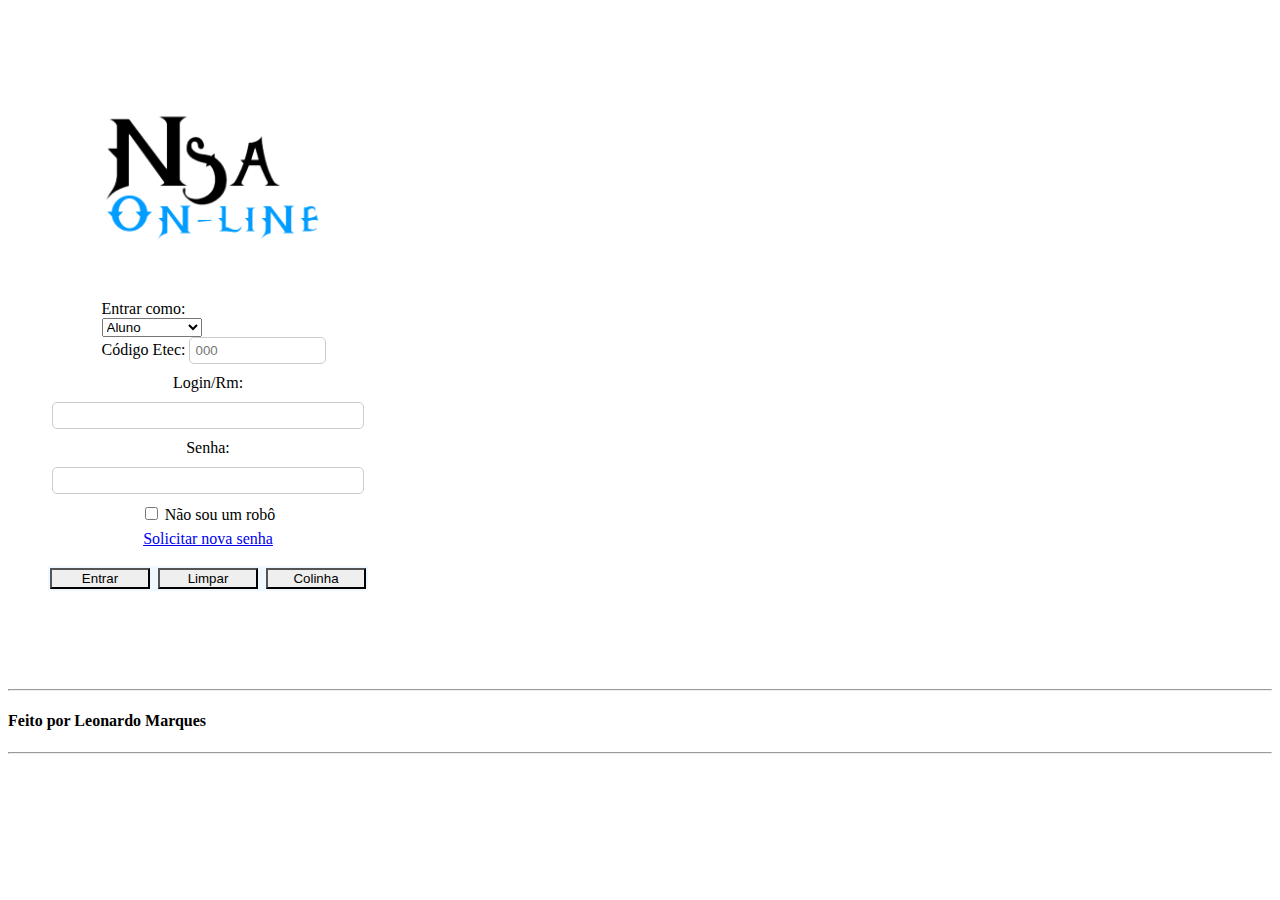
<file: index.html>
<!DOCTYPE html>
<html lang="pt-br">
    <head>
        <title>NSA-Online</title>
        <meta charset="UTF-8">
        <link href="https://cdn.jsdelivr.net/npm/bootstrap@5.2.3/dist/css/bootstrap.min.css" rel="stylesheet" integrity="sha384-rbsA2VBKQhggwzxH7pPCaAqO46MgnOM80zW1RWuH61DGLwZJEdK2Kadq2F9CUG65" crossorigin="anonymous">
        <link rel="stylesheet" href="style.css">
        <link rel="shortcut icon" href="./logo-nsa.png" type="image/png">
    </head>
    <body>
        <section class="justify-content-center w-100" style="width: 400px;">
            <form class="form" autocomplete="on" width="300px">
                <img src="./logo-nsa.png" alt="Logo" style="width:250px; pointer-events: none;" title="Nsa-Online">
                <div class="codigo row">
                    <div class="col" style="width: 180px; margin-left: 12px;">
                        <label for="tipo-usuario">Entrar como:</label>
                        <select class="form-select" id="tipo-usuario" name="tipo-usuario" required>
                            <option class="opc" value="aluno">Aluno</option>
                            <option class="opc" value="etec">Etec</option>
                            <option class="opc" value="professor">Professor</option>
                            <option class="opc" value="responsavel">Responsável</option>
                            <option class="opc" value="supervisor">Supervisor</option>
                        </select>
                    </div>
                    <div class="col" id="codigo-etec" style="margin-left: 12px;">
                        <label for="etec">Código Etec: </label>
                        <input class="form-control" placeholder="000" type="etec" id="etec" name="etec" style="padding: 5px; border-radius: 5px; border: 1px solid #ccc; width: 125px;" required><br>
                    </div>
                </div>
                <label for="rm">Login/Rm:</label>
                <input class="form-control" type="rm" id="rm" name="rm" style="padding: 5px; border-radius: 5px; border: 1px solid #ccc; width: 300px;" required autocomplete="current-password">
                <label for="password">Senha:</label>
                <input class="form-control" type="password" id="senha" name="senha" style="padding: 5px; border-radius: 5px; border: 1px solid #ccc; width: 300px;" required autocomplete="current-password">
                <div class="form-check">
                    <input type="checkbox" class="form-check-input" id="exampleCheck1" required>
                    <label class="form-check-label" for="exampleCheck1">Não sou um robô</label>
                </div>
                <a href="./nova-senha.html">Solicitar nova senha</a><br>
                <div class="codigo row d-block fundo">
                    <input class="btn btn-login-l btn-outline-primary shadow" type="submit" value="Entrar" style="width: 100px;">
                    <input class="btn btn-login-d btn-login-l btn-outline-danger shadow" type="reset" value="Limpar" style="width: 100px;">
                    <a href="./colinha.html" style="margin: 0px; padding: 0px;"><input type="button" value="Colinha" style="width: 100px;" class="btn btn-login-d btn-outline-secondary shadow" ></a>
                </div>
            </form><br><br>
            <br>
            <div id="popup" class="toast text-bg-danger border-0 align-items-center 100w" role="alert" aria-live="assertive" aria-atomic="true">
                  <div class="toast-body">
                    Senha Incorreta. Tente Novamente!!
                  </div>
            </div>
        </section><br><br>
        <section class="footer"> 
            <hr>
            <h4 class="text-center">Feito por Leonardo Marques</h4>
            <hr>
        </section>
        <script src="./script.js"></script>
        <script src="https://cdn.jsdelivr.net/npm/bootstrap@5.2.3/dist/js/bootstrap.bundle.min.js" integrity="sha384-kenU1KFdBIe4zVF0s0G1M5b4hcpxyD9F7jL+jjXkk+Q2h455rYXK/7HAuoJl+0I4" crossorigin="anonymous"></script>
    </body>
</html>
</file>
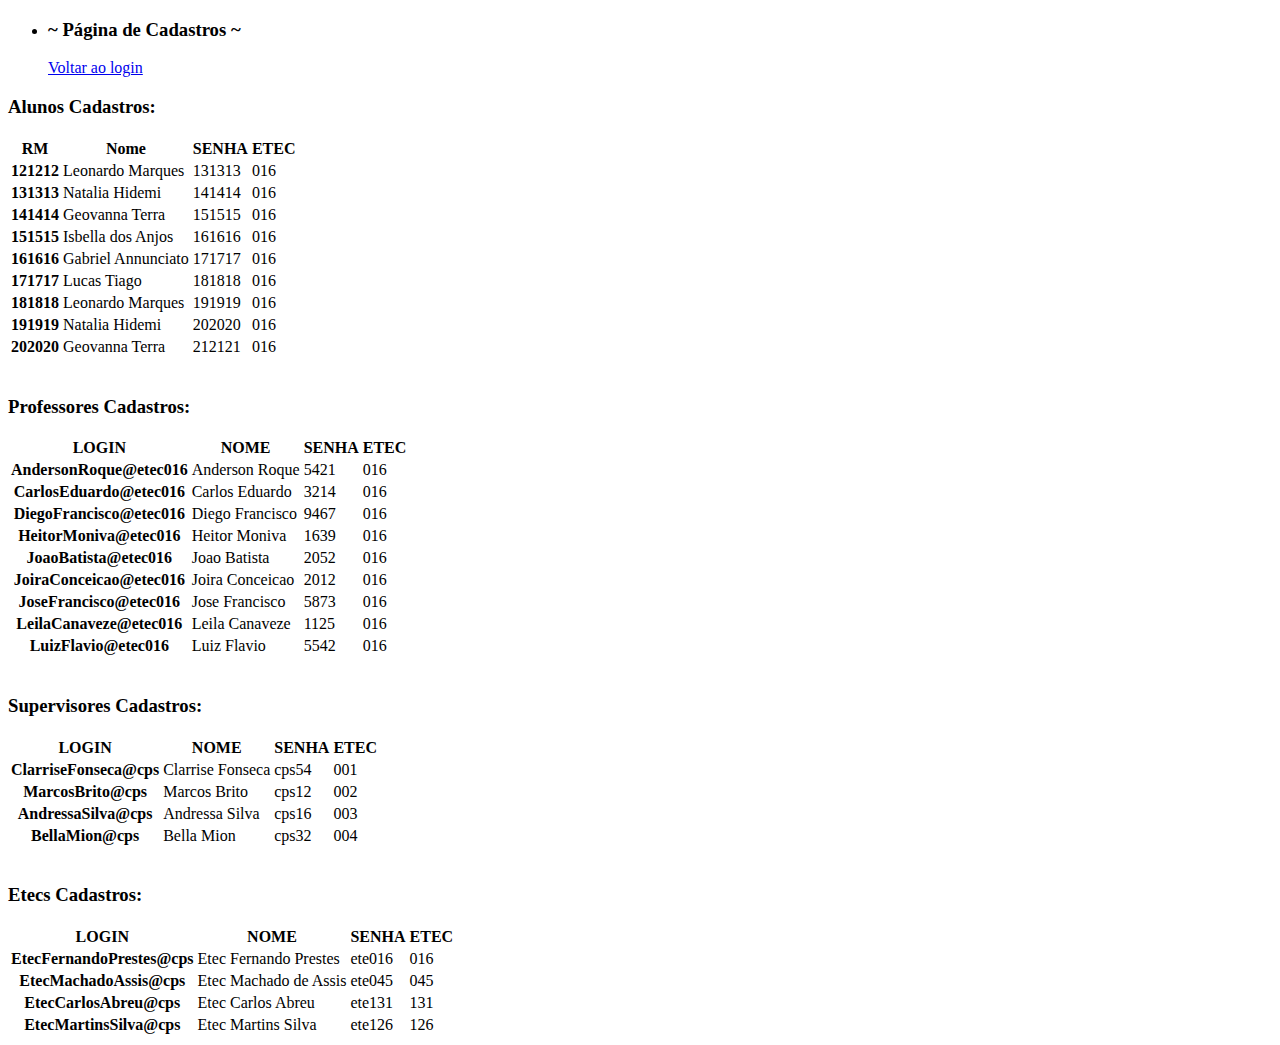
<file: colinha.html>
<!DOCTYPE html>
<html lang="pt-br">
    <head>
        <meta charset="UTF-8">
        <meta http-equiv="X-UA-Compatible" content="IE=edge">
        <meta name="viewport" content="width=device-width, initial-scale=1.0">
        <link href="https://cdn.jsdelivr.net/npm/bootstrap@5.2.3/dist/css/bootstrap.min.css" rel="stylesheet" integrity="sha384-rbsA2VBKQhggwzxH7pPCaAqO46MgnOM80zW1RWuH61DGLwZJEdK2Kadq2F9CUG65" crossorigin="anonymous">
        <link rel="stylesheet" href="style.css">
        <title>Nsa-Online</title>
        <link rel="shortcut icon" href="./logo-nsa.png" type="image/png">
    </head>
    <ul class="nav justify-content-center">
        <li class="nav-item">
            <h3>~ Página de Cadastros ~</h3>
            <a class="nav-link btn active" aria-current="page" href="./index.html">Voltar ao login</a>
        </li>
    </ul>
    <body>
        <table class="table">
            <thead>
                <h3>Alunos Cadastros:</h3>
                <tr>
                <th scope="col">RM</th>
                <th scope="col">Nome</th>
                <th scope="col">SENHA</th>
                <th scope="col">ETEC</th>
                </tr>
            </thead>
            <tbody>
                <tr>
                    <th scope="row">121212</th>
                    <td>Leonardo Marques</td>
                    <td>131313</td>
                    <td>016</td>
                </tr>
                <tr>
                    <th scope="row">131313</th>
                    <td>Natalia Hidemi</td>
                    <td>141414</td>
                    <td>016</td>
                </tr>
                <tr>
                    <th scope="row">141414</th>
                    <td>Geovanna Terra</td>
                    <td>151515</td>
                    <td>016</td>
                </tr>
                <tr>
                    <th scope="row">151515</th>
                    <td>Isbella dos Anjos</td>
                    <td>161616</td>
                    <td>016</td>
                </tr>
                <tr>
                    <th scope="row">161616</th>
                    <td>Gabriel Annunciato</td>
                    <td>171717</td>
                    <td>016</td>
                </tr>
                <tr>
                    <th scope="row">171717</th>
                    <td>Lucas Tiago</td>
                    <td>181818</td>
                    <td>016</td>
                </tr>
                <tr>
                    <th scope="row">181818</th>
                    <td>Leonardo Marques</td>
                    <td>191919</td>
                    <td>016</td>
                </tr>
                <tr>
                    <th scope="row">191919</th>
                    <td>Natalia Hidemi</td>
                    <td>202020</td>
                    <td>016</td>
                </tr>
                <tr>
                    <th scope="row">202020</th>
                    <td>Geovanna Terra</td>
                    <td>212121</td>
                    <td>016</td>
                </tr>
            </tbody>
        </table>
        <br>

        <!-- TABELA PROFESSORES -->

        <table class="table">
            <thead>
                <h3>Professores Cadastros:</h3>
                <tr>
                <th scope="col">LOGIN</th>
                <th scope="col">NOME</th>
                <th scope="col">SENHA</th>
                <th scope="col">ETEC</th>
                </tr>
            </thead>
            <tbody>
                <tr>
                    <th scope="row">AndersonRoque@etec016</th>
                    <td>Anderson Roque</td>
                    <td>5421</td>
                    <td>016</td>
                </tr>
                <tr>
                    <th scope="row">CarlosEduardo@etec016</th>
                    <td>Carlos Eduardo</td>
                    <td>3214</td>
                    <td>016</td>
                </tr>
                <tr>
                    <th scope="row">DiegoFrancisco@etec016</th>
                    <td>Diego Francisco</td>
                    <td>9467</td>
                    <td>016</td>
                </tr>
                <tr>
                    <th scope="row">HeitorMoniva@etec016</th>
                    <td>Heitor Moniva</td>
                    <td>1639</td>
                    <td>016</td>
                </tr>
                <tr>
                    <th scope="row">JoaoBatista@etec016</th>
                    <td>Joao Batista</td>
                    <td>2052</td>
                    <td>016</td>
                </tr>
                <tr>
                    <th scope="row">JoiraConceicao@etec016</th>
                    <td>Joira Conceicao</td>
                    <td>2012</td>
                    <td>016</td>
                </tr>
                <tr>
                    <th scope="row">JoseFrancisco@etec016</th>
                    <td>Jose Francisco</td>
                    <td>5873</td>
                    <td>016</td>
                </tr>
                <tr>
                    <th scope="row">LeilaCanaveze@etec016</th>
                    <td>Leila Canaveze</td>
                    <td>1125</td>
                    <td>016</td>
                </tr>
                <tr>
                    <th scope="row">LuizFlavio@etec016</th>
                    <td>Luiz Flavio</td>
                    <td>5542</td>
                    <td>016</td>
                </tr>
            </tbody>
        </table>
        <br>

        <!-- TABELA SUPERVISORES -->

        <table class="table">
            <thead>
                <h3>Supervisores Cadastros:</h3>
                <tr>
                <th scope="col">LOGIN</th>
                <th scope="col">NOME</th>
                <th scope="col">SENHA</th>
                <th scope="col">ETEC</th>
                </tr>
            </thead>
            <tbody>
                <tr>
                    <th scope="row">ClarriseFonseca@cps</th>
                    <td>Clarrise Fonseca</td>
                    <td>cps54</td>
                    <td>001</td>
                </tr>
                <tr>
                    <th scope="row">MarcosBrito@cps</th>
                    <td>Marcos Brito</td>
                    <td>cps12</td>
                    <td>002</td>
                </tr>
                <tr>
                    <th scope="row">AndressaSilva@cps</th>
                    <td>Andressa Silva</td>
                    <td>cps16</td>
                    <td>003</td>
                </tr>
                <tr>
                    <th scope="row">BellaMion@cps</th>
                    <td>Bella Mion</td>
                    <td>cps32</td>
                    <td>004</td>
                </tr>
            </tbody>
        </table>
        <br>

        <!-- TABELA ETECS -->

        <table class="table">
            <thead>
                <h3>Etecs Cadastros:</h3>
                <tr>
                <th scope="col">LOGIN</th>
                <th scope="col">NOME</th>
                <th scope="col">SENHA</th>
                <th scope="col">ETEC</th>
                </tr>
            </thead>
            <tbody>
                <tr>
                    <th scope="row">EtecFernandoPrestes@cps</th>
                    <td>Etec Fernando Prestes</td>
                    <td>ete016</td>
                    <td>016</td>
                </tr>
                <tr>
                    <th scope="row">EtecMachadoAssis@cps</th>
                    <td>Etec Machado de Assis</td>
                    <td>ete045</td>
                    <td>045</td>
                </tr>
                <tr>
                    <th scope="row">EtecCarlosAbreu@cps</th>
                    <td>Etec Carlos Abreu</td>
                    <td>ete131</td>
                    <td>131</td>
                </tr>
                <tr>
                    <th scope="row">EtecMartinsSilva@cps</th>
                    <td>Etec Martins Silva</td>
                    <td>ete126</td>
                    <td>126</td>
                </tr>
            </tbody>
        </table>
        <script src="./script.js"></script>
        <script src="https://cdn.jsdelivr.net/npm/bootstrap@5.2.3/dist/js/bootstrap.bundle.min.js" integrity="sha384-kenU1KFdBIe4zVF0s0G1M5b4hcpxyD9F7jL+jjXkk+Q2h455rYXK/7HAuoJl+0I4" crossorigin="anonymous"></script>
    </body>
</html>
</file>
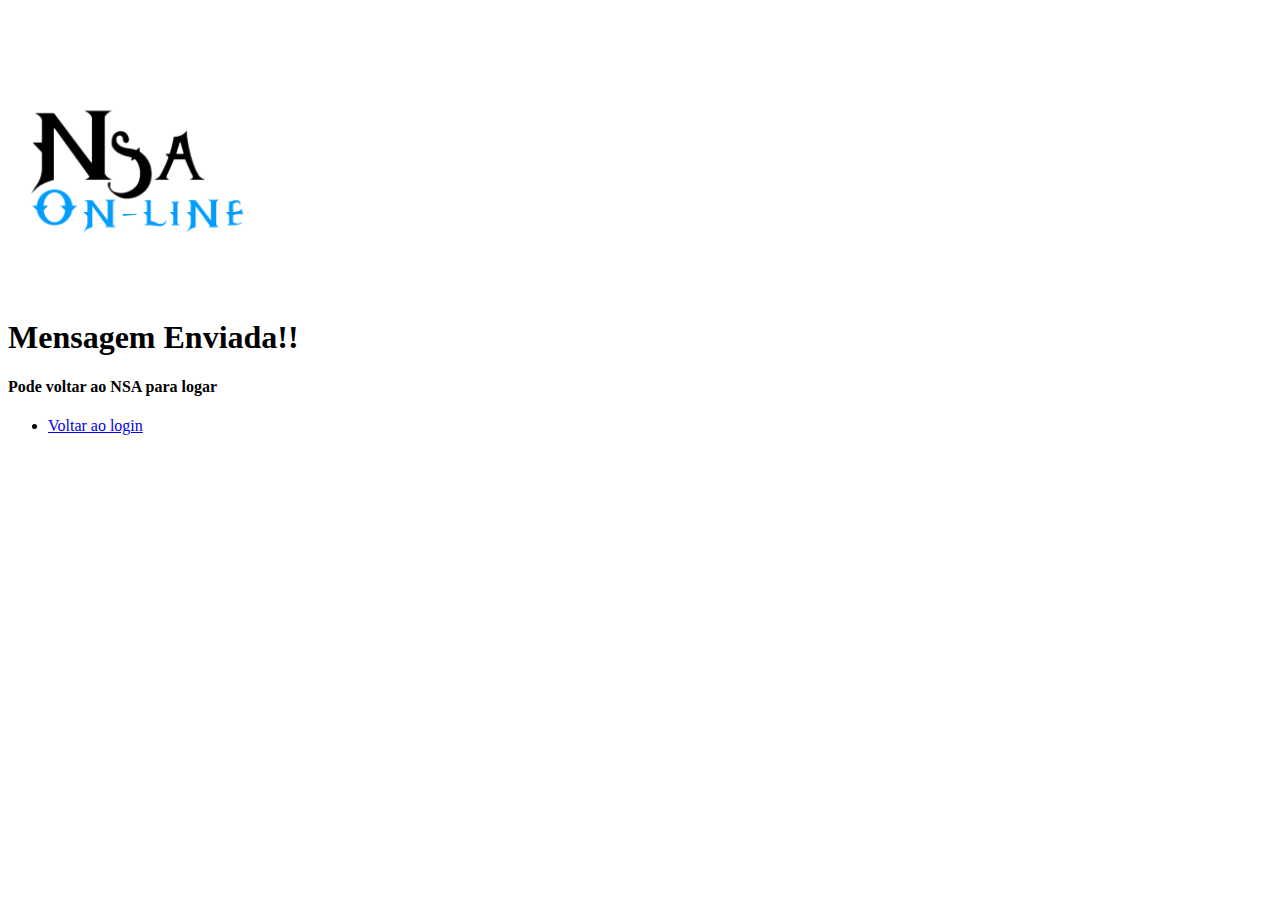
<file: enviando.html>
<!DOCTYPE html>
<html lang="pt-br">
    <head>
        <title>NSA-Online</title>
        <meta charset="UTF-8">
        <link href="https://cdn.jsdelivr.net/npm/bootstrap@5.2.3/dist/css/bootstrap.min.css" rel="stylesheet" integrity="sha384-rbsA2VBKQhggwzxH7pPCaAqO46MgnOM80zW1RWuH61DGLwZJEdK2Kadq2F9CUG65" crossorigin="anonymous">
        <link rel="stylesheet" href="style.css">
        <link rel="shortcut icon" href="./logo-nsa.png" type="image/png">
    </head>
    <body>
        <section class="justify-content-center w-100 text-center" style="width: 400px;"><br><br>
            <img src="./logo-nsa.png" alt="Logo" style="width:250px; pointer-events: none;" title="Nsa-Online">
            <h1>Mensagem Enviada!!</h1>
            <strong>Pode voltar ao NSA para logar</strong><h1></h1>
        </section>
        <ul class="nav justify-content-center">
            <li class="nav-item">
                <a class="nav-link btn active" aria-current="page" href="./index.html">Voltar ao login</a>
            </li>
        </ul>
        
        <script src="./script.js"></script>
        <script src="https://cdn.jsdelivr.net/npm/bootstrap@5.2.3/dist/js/bootstrap.bundle.min.js" integrity="sha384-kenU1KFdBIe4zVF0s0G1M5b4hcpxyD9F7jL+jjXkk+Q2h455rYXK/7HAuoJl+0I4" crossorigin="anonymous"></script>
    </body>
</html>
</file>
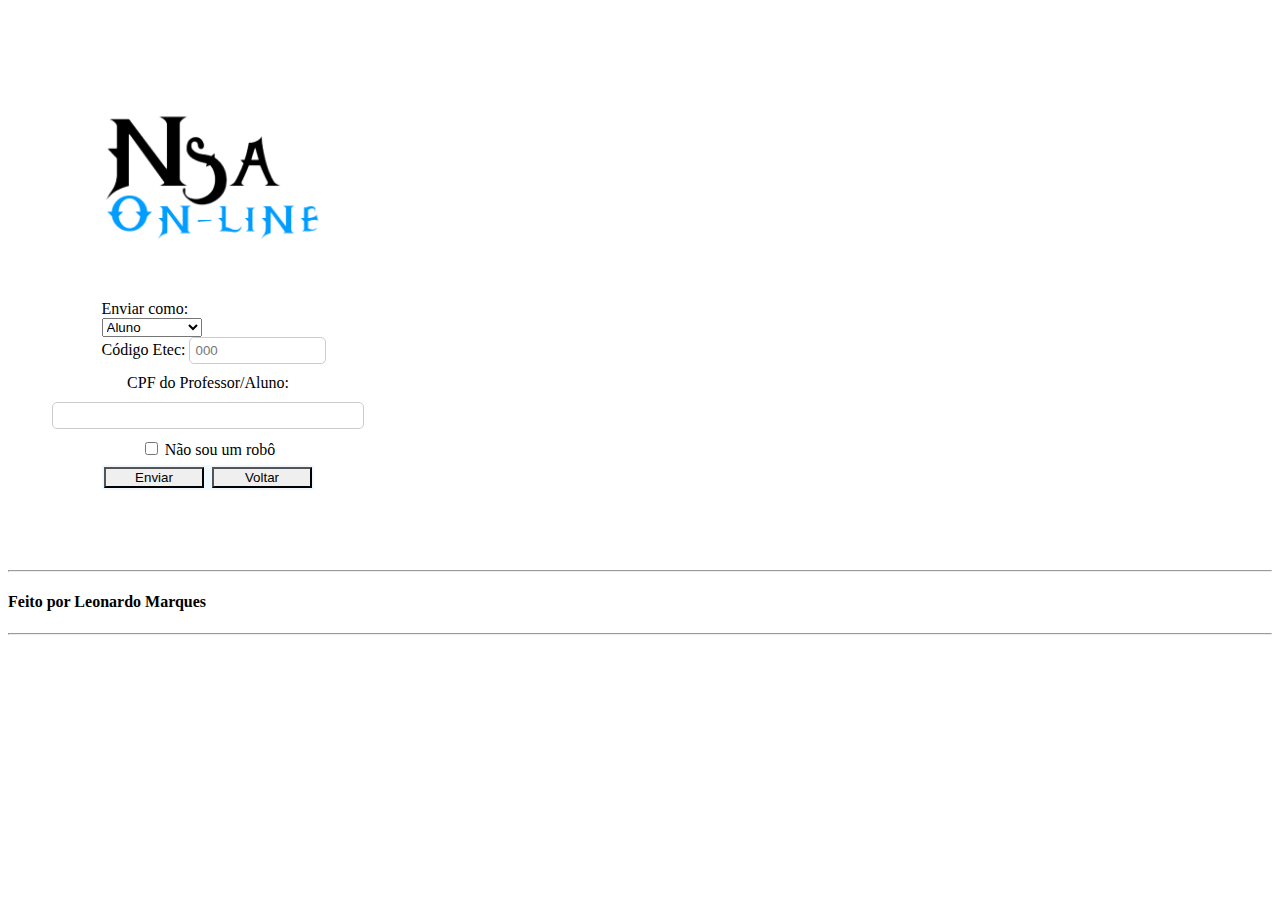
<file: nova-senha.html>
<!DOCTYPE html>
<html lang="pt-br">
    <head>
        <title>NSA-Online</title>
        <meta charset="UTF-8">
        <link href="https://cdn.jsdelivr.net/npm/bootstrap@5.2.3/dist/css/bootstrap.min.css" rel="stylesheet" integrity="sha384-rbsA2VBKQhggwzxH7pPCaAqO46MgnOM80zW1RWuH61DGLwZJEdK2Kadq2F9CUG65" crossorigin="anonymous">
        <link rel="stylesheet" href="style.css">
        <link rel="shortcut icon" href="./logo-nsa.png" type="image/png">
    </head>
    <body>
        <section class="justify-content-center w-100 " style="width: 400px;">
            <form class="form" autocomplete="on" width="300px">
                <img src="./logo-nsa.png" alt="Logo" style="width:250px;" title="Nsa-Online">
                <div class="codigo row">
                    <div class="col" style="width: 180px; margin-left: 12px;">
                        <label for="tipo-usuario">Enviar como:</label>
                        <select class="form-select" id="tipo-usuario" name="tipo-usuario" required>
                            <option class="opc" value="aluno">Aluno</option>
                            <option class="opc" value="professor">Professor</option>
                            <option class="opc" value="responsavel">Responsável</option>
                        </select>
                    </div>
                    <div class="col" id="codigo-etec" style="margin-left: 12px;">
                        <label for="etec">Código Etec: </label>
                        <input class="form-control" placeholder="000" type="etec" id="etec" name="etec" style="padding: 5px; border-radius: 5px; border: 1px solid #ccc; width: 125px;" required><br>
                    </div>
                </div>
                <label for="cpf">CPF do Professor/Aluno:</label>
                <input class="form-control" type="number" id="cpf" name="cpf" style="padding: 5px; border-radius: 5px; border: 1px solid #ccc; width: 300px;" required autocomplete="current-password">
                <div class="form-check">
                    <input type="checkbox" class="form-check-input" id="exampleCheck1" required>
                    <label class="form-check-label" for="exampleCheck1">Não sou um robô</label>
                </div>
                <div class="codigo row d-block fundo">
                    <input class="btn btn-login-l btn-outline-primary shadow" type="submit" type="btn" value="Enviar" style="width: 100px;">
                    <a href="./index.html" style="margin: 0px; padding: 0px;"><input type="button" value="Voltar" style="width: 100px;" class="btn btn-login-d btn-outline-dark shadow" ></a>
                </div>
            </form><br><br>
            <div id="popup1" class="toast text-bg-danger border-0" role="alert" aria-live="assertive" aria-atomic="true">
                <div class="toast-body">
                  Cpf não encontrado. Tente Novamente!!
                </div>
          </div>
        </section><br><br>
        <section class="footer"> 
            <hr>
            <h4 class="text-center">Feito por Leonardo Marques</h4>
            <hr>
        </section>
        <script src="./script-senha.js"></script>
        <script src="https://cdn.jsdelivr.net/npm/bootstrap@5.2.3/dist/js/bootstrap.bundle.min.js" integrity="sha384-kenU1KFdBIe4zVF0s0G1M5b4hcpxyD9F7jL+jjXkk+Q2h455rYXK/7HAuoJl+0I4" crossorigin="anonymous"></script>
    </body>
</html>
</file>
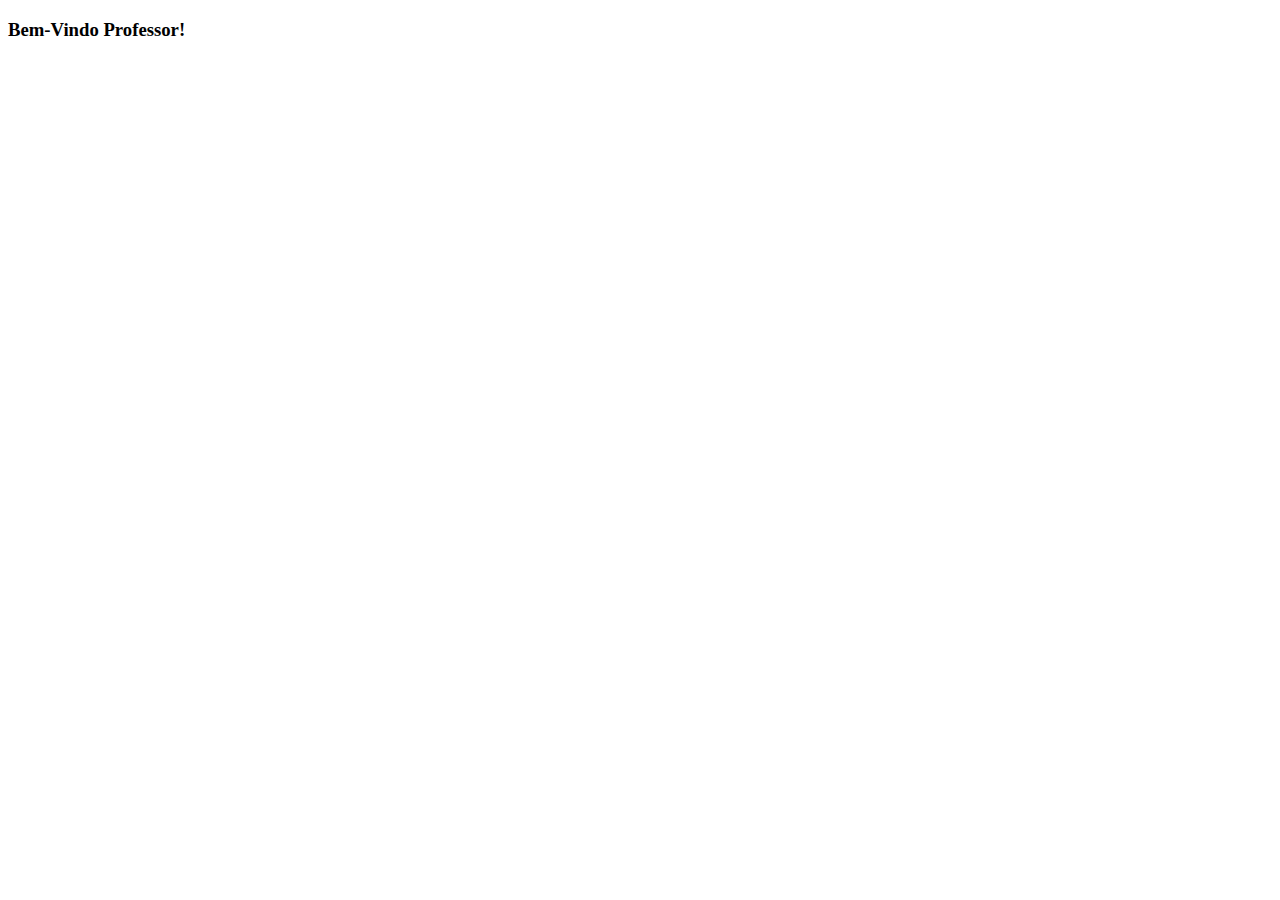
<file: professor.html>
<!DOCTYPE html>
<html lang="pt-br">
<head>
    <meta charset="UTF-8">
    <meta http-equiv="X-UA-Compatible" content="IE=edge">
    <meta name="viewport" content="width=device-width, initial-scale=1.0">
    <link href="https://cdn.jsdelivr.net/npm/bootstrap@5.2.3/dist/css/bootstrap.min.css" rel="stylesheet" integrity="sha384-rbsA2VBKQhggwzxH7pPCaAqO46MgnOM80zW1RWuH61DGLwZJEdK2Kadq2F9CUG65" crossorigin="anonymous">
    <link rel="stylesheet" href="style.css">
    <title>Nsa-Online</title>
    <link rel="shortcut icon" href="./logo-nsa.png" type="image/png">
</head>
<body>
    <h3 class="text-center">Bem-Vindo Professor!</h3>
</body>
</html>
</file>
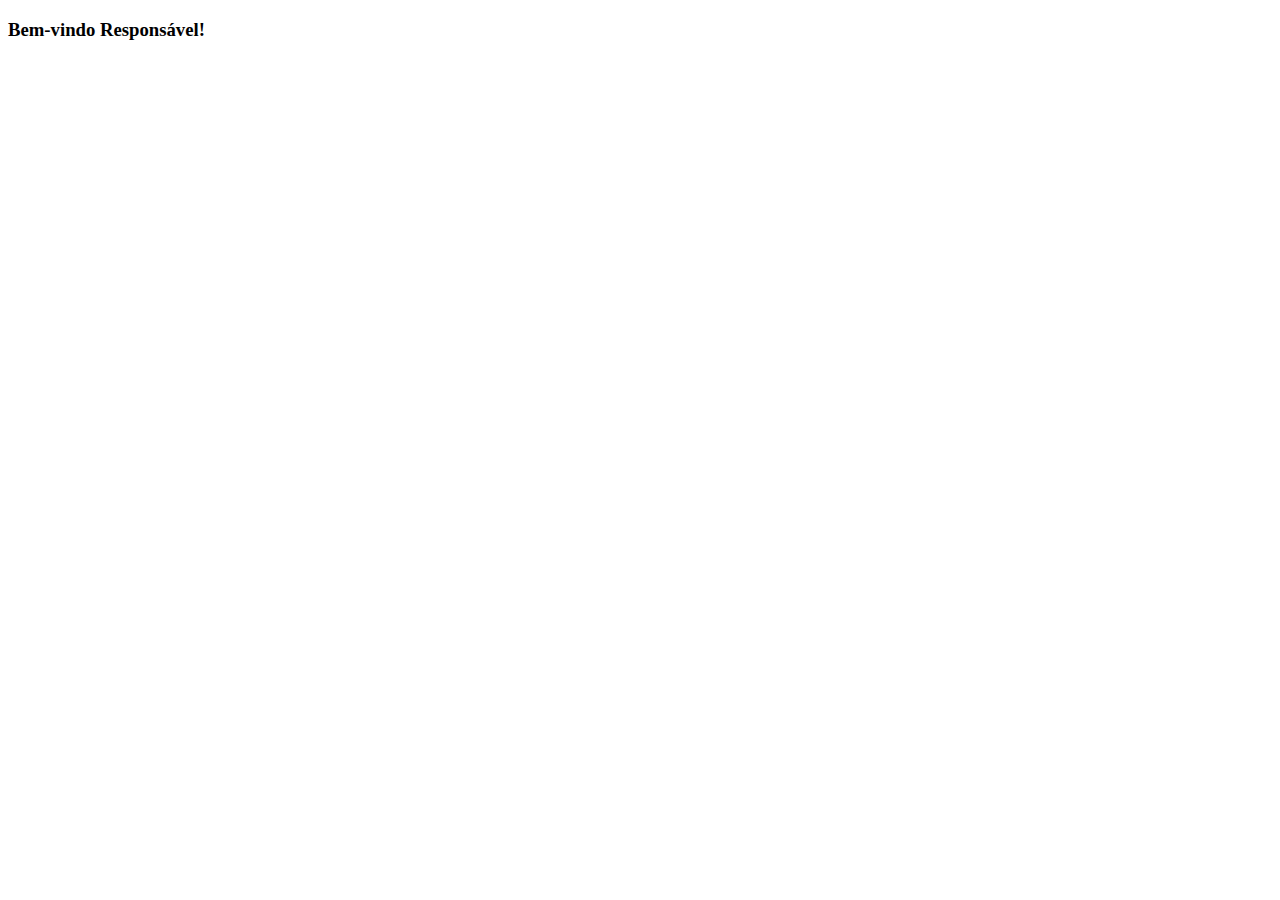
<file: responsavel.html>
<!DOCTYPE html>
<html lang="pt-br">
<head>
    <meta charset="UTF-8">
    <meta http-equiv="X-UA-Compatible" content="IE=edge">
    <meta name="viewport" content="width=device-width, initial-scale=1.0">
    <link href="https://cdn.jsdelivr.net/npm/bootstrap@5.2.3/dist/css/bootstrap.min.css" rel="stylesheet" integrity="sha384-rbsA2VBKQhggwzxH7pPCaAqO46MgnOM80zW1RWuH61DGLwZJEdK2Kadq2F9CUG65" crossorigin="anonymous">
    <link rel="stylesheet" href="style.css">
    <title>Nsa-Online</title>
    <link rel="shortcut icon" href="./logo-nsa.png" type="image/png">
</head>
<body>
    <h3 class="text-center">Bem-vindo Responsável!</h3>
</body>
</html>
</file>
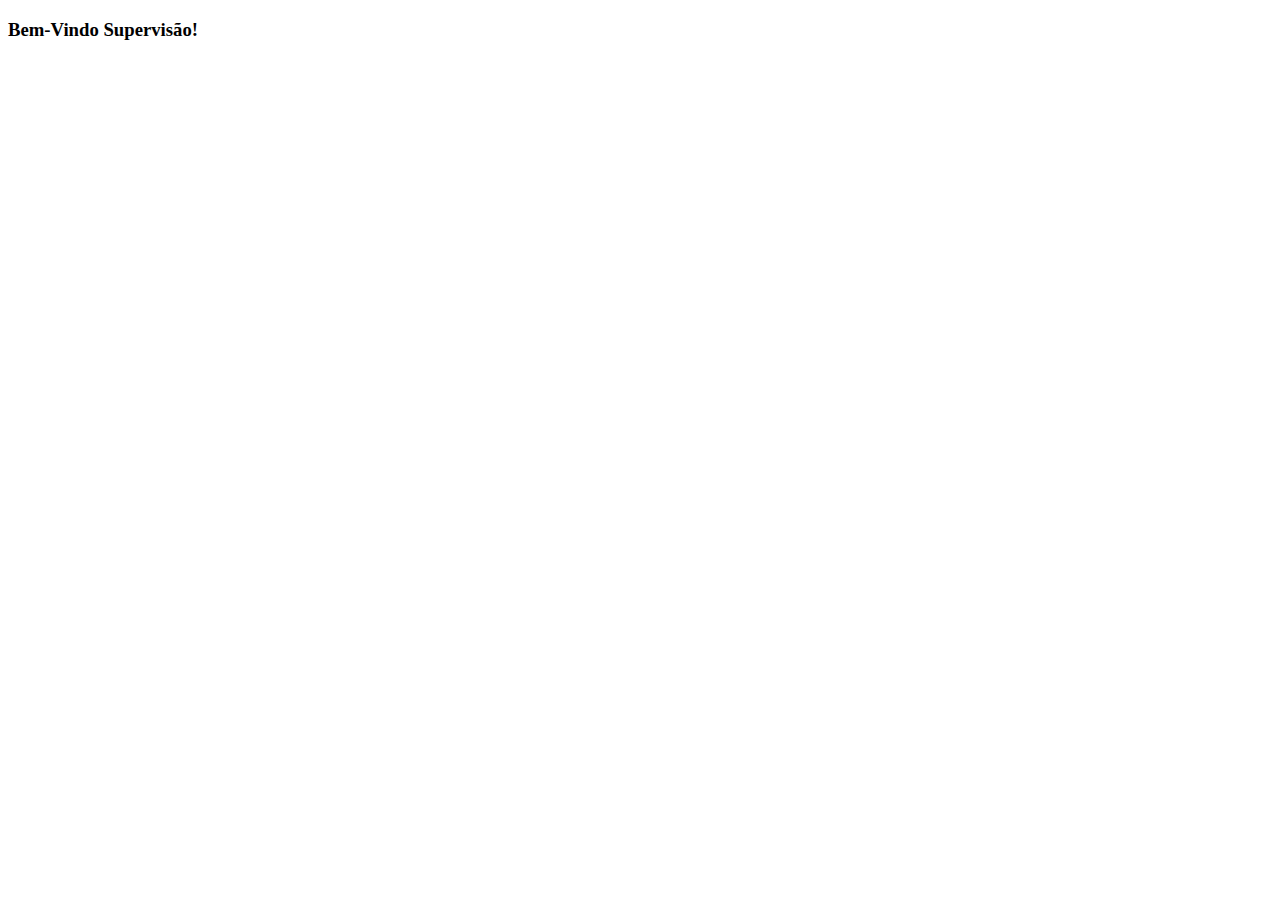
<file: supervisao.html>
<!DOCTYPE html>
<html lang="pt-br">
<head>
    <meta charset="UTF-8">
    <meta http-equiv="X-UA-Compatible" content="IE=edge">
    <meta name="viewport" content="width=device-width, initial-scale=1.0">
    <link href="https://cdn.jsdelivr.net/npm/bootstrap@5.2.3/dist/css/bootstrap.min.css" rel="stylesheet" integrity="sha384-rbsA2VBKQhggwzxH7pPCaAqO46MgnOM80zW1RWuH61DGLwZJEdK2Kadq2F9CUG65" crossorigin="anonymous">
    <link rel="stylesheet" href="style.css">
    <title>Nsa-Online</title>
    <link rel="shortcut icon" href="./logo-nsa.png" type="image/png">
</head>
<body>
    <h3 class="text-center">Bem-Vindo Supervisão!</h3>
</body>
</html>
</file>
<file: style.css>
form {
    display: flex;
    flex-direction: column;
    align-items: center;
    margin-top: 50px;
}

label, input {
    margin-bottom: 10px;
}

input:focus {
    border: 1px solid cornflowerblue;
}

#popup, #popup1 {
    display: none;
    position: absolute;
    transform: translate(-50%, -50%);
    padding: 20px;
    border: 1px solid red;
    background-color: white;
    color: black;
    text-align: center;
    font-size: 16px;
    opacity: 80%;
    transition: 5s;
    left: 50%;
}


.btn-login-l {
    margin: 2px;
    border-top-right-radius: 0px;
    border-bottom-right-radius: 0px;
}

.btn-login-d {
    margin: 2px;
    border-top-left-radius: 0px;
    border-bottom-left-radius: 0px;
}

.colinha {
    border-radius: 0px 0px 4px 4px;
}

select:hover {
    cursor: pointer;
}

.fundo {
    background-color: rgb(240, 248, 255);
}

.form-check, .form-check-input, .form-check-label {
    cursor: pointer;
}

.principal {
    height: 100vh;
}
</file>
